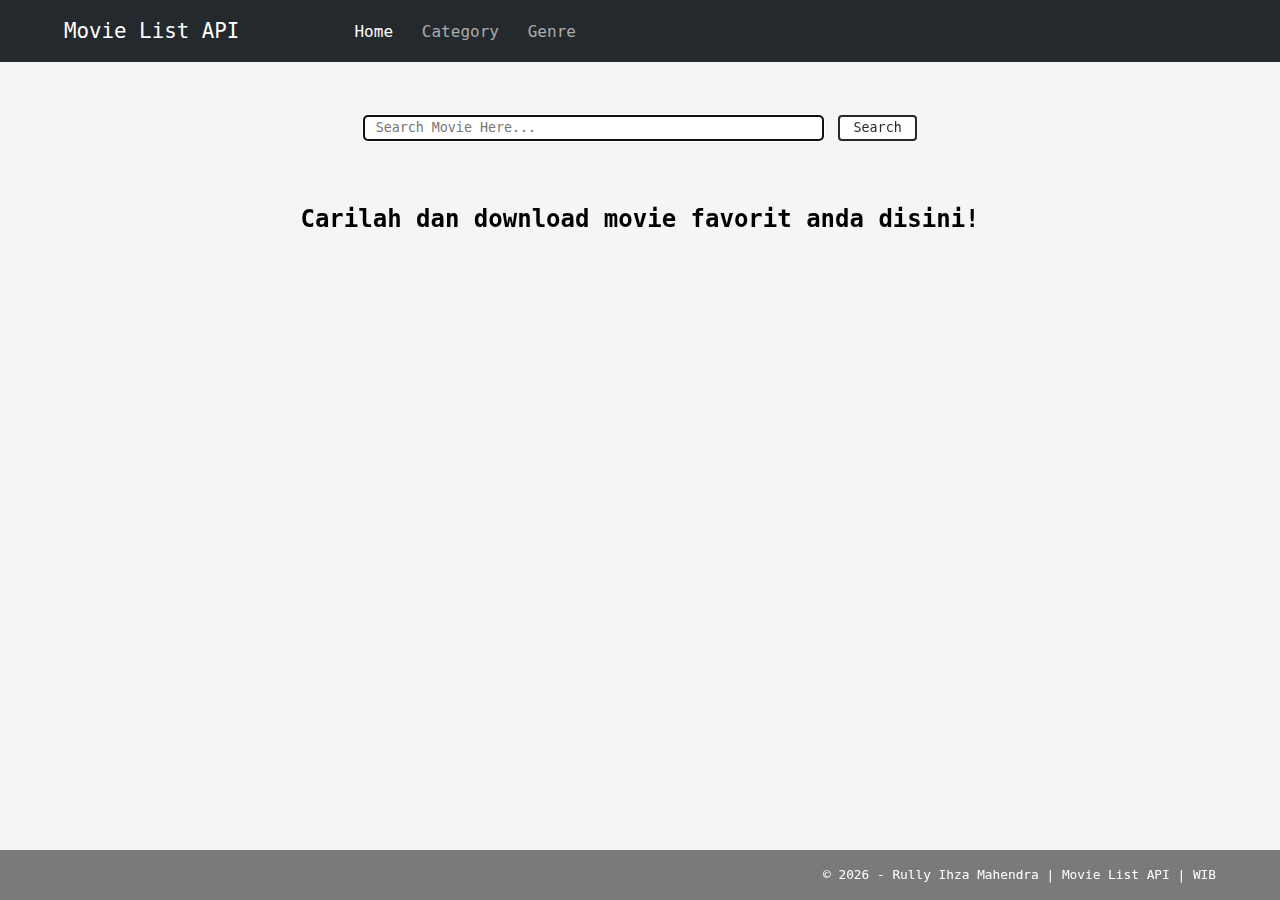
<file: index.html>
<!DOCTYPE html>
<html lang="en">
<head>
	<meta charset="UTF-8">
	<meta name="viewport" content="width=device-width, initial-scale=1.0">
	<meta http-equiv="X-UA-Compatible" content="ie=edge">
	<link rel="stylesheet" href="css/index.css">
	<title>Movie List API</title>
</head>
<body>
	
	<header class="header-app">
		<div class="container">
			<nav class="nav-app">
				<div class="nav-logo">
					<a href="#" class="nav-logo">Movie List API</a>
				</div>
				<div class="nav-link">
					<a href="index.html" class="link-item active">Home</a>
					<a href="#" class="link-item">Category</a>
					<a href="#" class="link-item">Genre</a>
				</div>
			</nav>
		</div>
	</header>

	<main class="content-app">
		<div class="container">
			<div class="content-wrap">

				<div class="top-content">
					<input type="text"id="search-input" class="input" placeholder="Search Movie Here..." autofocus>
					<button id="search-button">Search</button>
				</div>

				<h1 style="color: black; margin: 3rem auto 0; align-self: center;" id="title-body"></h1>
				<div class="bottom-content">
					<div class="body-content" id="body-content">
						<h2 style="color: black; margin: 0 auto; align-self: center;">
							Carilah dan download movie favorit anda disini!
						</h2>
					</div>
				</div>
			</div>
		</div>
	</main>


	<footer class="footer-app">
		<div class="container">
			<p>&copy; <span id="tahun"></span> - Rully Ihza Mahendra | Movie List API | <span id="hari"></span> WIB</p>
		</div>
	</footer>


	<script src="js/app.js"></script>
	<script src="js/index.js"></script>
</body>
</html>
</file>
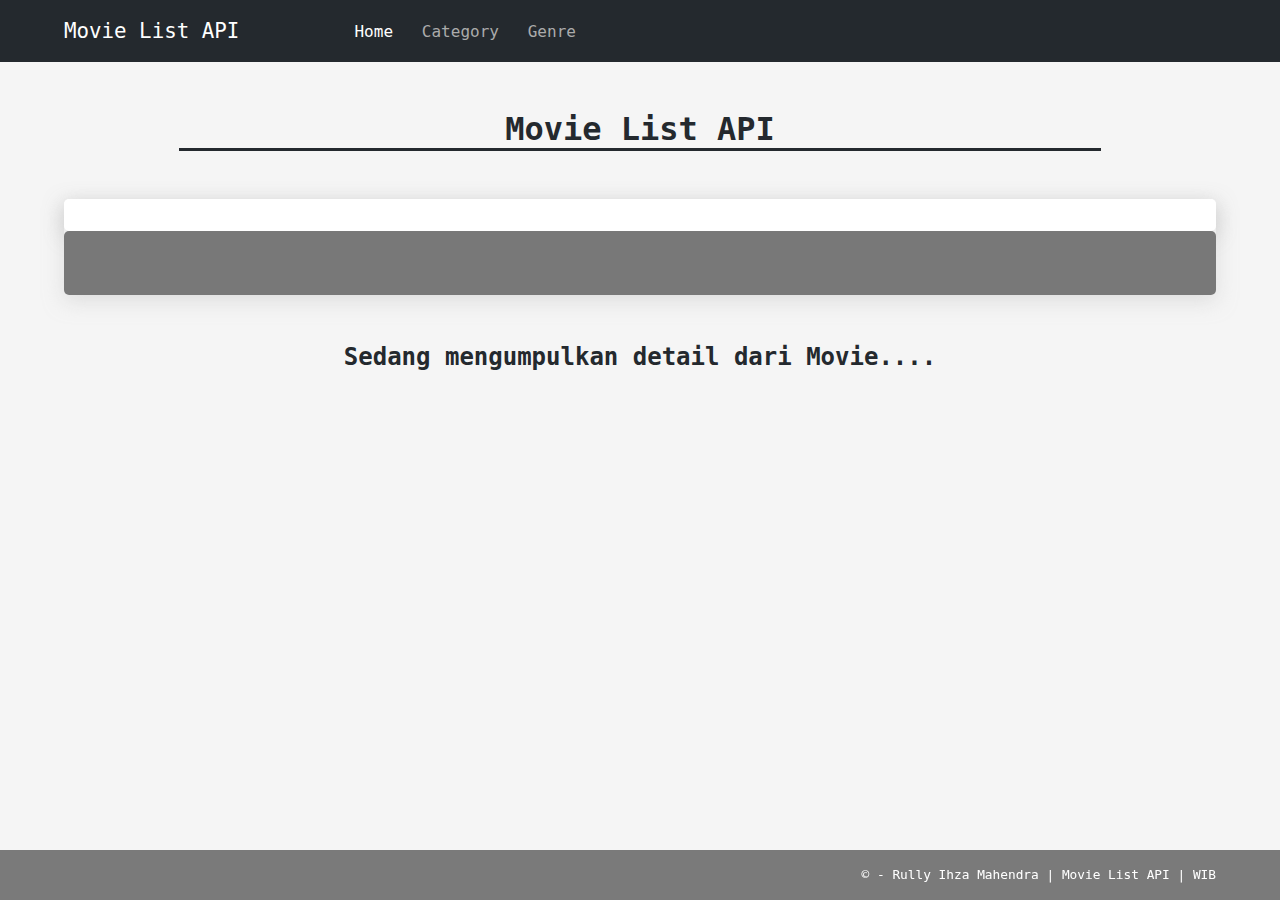
<file: lihat_detail.html>
<!DOCTYPE html>
<html lang="en">
<head>
	<meta charset="UTF-8">
	<meta name="viewport" content="width=device-width, initial-scale=1.0">
	<meta http-equiv="X-UA-Compatible" content="ie=edge">
	<link rel="stylesheet" href="css/lihat_detail.css">
	<title id="title-page">Detail Page | </title>
</head>
<body onload="callAjax()">

	<header class="header-app">
		<div class="container">
			<nav class="nav-app">
				<div class="nav-logo">
					<a href="#" class="nav-logo">Movie List API</a>
				</div>
				<div class="nav-link">
					<a href="index.html" class="link-item active">Home</a>
					<a href="#" class="link-item">Category</a>
					<a href="#" class="link-item">Genre</a>
				</div>
			</nav>
		</div>
	</header>

	<main class="content-app">
		<div class="container">
			<div class="content-wrap">
				<h1 class="title">Movie List API</h1>

				<div class="detail-card">
					<div class="detail-card_header">
						<h2 id="title-card"></h2>
					</div>

					<div class="detail-card_description" id="detail-card_description"></div>
				</div>
				<div class="detail-card_description" id="detail-card_error">
					<h2>Sedang mengumpulkan detail dari Movie....</h2>
				</div>
			</div>
		</div>
	</main>

	<footer class="footer-app">
		<div class="container">
			<p>&copy; <span id="tahun"></span> - Rully Ihza Mahendra | Movie List API | <span id="hari"></span> WIB</p>
		</div>
	</footer>

	<script src="js/app.js"></script>
	<script src="js/lihat_detail.js"></script>
</body>
</html>
</file>
<file: css/index.css>
@import './app.css';

.content-app {
	margin-top: 3rem;
	color: white;
}
.content-app .content-wrap {
	display: flex;
	flex-direction: column;
	align-items: center;
}
.content-app .content-wrap .top-content {
	width: 100%;
	font-size: 1.5rem;
	text-align: center;
}
.content-app .content-wrap .top-content input,
.content-app .content-wrap .top-content button {
	height: 2em;
	padding: 0 .8em;
	border-radius: .3em;
}
.content-app .content-wrap .top-content input {
	width: 40%;
	color: var(--color-primary);
	border: 2px solid var(--color-primary);
}
.content-app .content-wrap .top-content button {
	border: 2px solid var(--color-primary);
	background: white;
	color: var(--color-primary);
	outline: none;
	cursor: pointer;
	padding: 0 1em;
}
/*.content-app .content-wrap .top-content input,*/
.content-app .content-wrap .top-content button:hover {
	background: var(--color-primary);
	color: white;
}

.content-app .content-wrap .bottom-content {
	padding: 1em;
	display: flex;
	align-items: center;
	text-align: center;
}
.content-app .content-wrap .body-content {
	height: 100%;
	margin-top: 3rem;
	width: 100%;
	display: flex;
	flex-wrap: wrap;
	margin: 0 auto;
	justify-content: space-evenly;
}
.content-app .content-wrap .body-content .card {
	padding: 1em;
	width: calc(1/4*100% - (1 - 1/4)*2em);
	margin-bottom: 1.8rem;
	border-radius: 5px;
	background: var(--color-secondary);
	color: var(--color-element);
	box-shadow: 0 6px 20px rgba(100, 100, 100, .3);
	text-align: center;
}
.content-app .content-wrap .body-content .card .image-title {
	width: 100%;
	margin-bottom: 1.2rem;
	border-radius: inherit;
	box-shadow: 0 6px 20px rgba(0, 0, 0, .3);
}
.content-app .content-wrap .body-content .card .title {
	color: #fff;
	margin-bottom: 8px;
}
.content-app .content-wrap .body-content .card .type {
	margin-bottom: 3px;
}
.content-app .content-wrap .body-content .card .released {
	margin-bottom: 1.2rem;
}
.content-app .content-wrap .body-content .card .link-card-item {
	background-color: var(--color-light);
	border-radius: 3px;
	padding: 4px 8px;
	color: white;
}
.content-app .content-wrap .body-content .card .link-card-item:hover {
	background: var(--color-element);
	color: var(--color-secondary);
}
</file>
<file: css/lihat_detail.css>
@import './index.css';

.content-wrap {
    color: var(--color-primary);
}

.content-wrap .title {
    border-bottom: .1em solid currentColor;
    width: 80%;
    text-align: center;
}

.content-wrap .detail-card {
    width: 100%;
    background: #fff;
    box-shadow: 0 6px 20px rgba(200, 200, 200, .5);
    border-radius: 5px;
    padding: 0;
    margin: 3em;
}
.content-wrap .detail-card .detail-card_header {
    padding: 1em;
    background: inherit;
    border-radius: inherit;
    box-shadow: inherit;
    text-align: center;
    box-shadow: 0 6px 20px rgba(200, 200, 200, .8);
}
.content-wrap .detail-card .detail-card_description {
    /* margin-top: ; */
    padding: 3em 2em 1em;
    display: grid;
    grid-template-columns: 1fr 3fr;
    grid-gap: 2.5em;
    background: var(--color-secondary);
    color: white;
    border-radius: inherit;
}
.content-wrap .detail-card .detail-card_description .image-description {
    border-radius: inherit;
    text-align: center;
}
.content-wrap .detail-card .detail-card_description .image-description img {
    border-radius: 5px;
    box-shadow: 0 6px 20px rgba(200, 200, 200, .5);
    /* max-height: 90%; */
}
.content-wrap .detail-card .detail-card_description .description_content {
    border-radius: inherit;
}
.content-wrap .detail-card .detail-card_description .description_content h3 {
    text-align: center;
}
.content-wrap .detail-card .detail-card_description .description_content hr {
    width: 100%;
    background: var(--color-light);
    border: none;
    height: .3em;
    margin: .5em 0 1em;
}
.content-wrap .detail-card .detail-card_description .description_content .description_content-group {
    font-weight: normal;
    padding: 1em .5em;
    background: var(--color-primary);
}
.content-wrap .detail-card .detail-card_description .description_content .description_content-group h3
{
    font-weight: inherit;
    text-align: inherit;
    color: rgb(236, 236, 236);
}
.content-wrap .detail-card .detail-card_description .description_content .description_content-group hr,
.content-wrap .detail-card .detail-card_description .description_content .description_content-group:nth-child(even) hr
{
    /* background: var(--color-light); */
    border: none;
    height: .1em;
    margin: 0;
}
.content-wrap .detail-card .detail-card_description .description_content .description_content-group:nth-child(even) hr
{
    background: rgb(20, 20, 20);
}
.content-wrap .detail-card .detail-card_description .description_content .description_content-group p,
.content-wrap .detail-card .detail-card_description .description_content .description_content-group .list li,
.content-wrap .detail-card .detail-card_description .description_content .description_content-group .list:nth-child(even) li
{
    color: rgb(158, 158, 158);
}
.content-wrap .detail-card .detail-card_description .description_content .description_content-group:nth-child(even)
{
    background: var(--color-light);
}
.content-wrap .detail-card .detail-card_description .description_content .description_content-group:nth-child(even) h3
{
    color: rgb(20, 20, 20);
}
.content-wrap .detail-card .detail-card_description .description_content .description_content-group:nth-child(even) p
{
    color: rgb(75, 74, 74);
}
.content-wrap .detail-card .detail-card_description .description_content .description_content-group p,
.content-wrap .detail-card .detail-card_description .description_content .description_content-group:nth-child(even) p,
.content-wrap .detail-card .detail-card_description .description_content .description_content-group .list,
.content-wrap .detail-card .detail-card_description .description_content .description_content-group:nth-child(even) .list
{
    padding-top: .5em;
    padding-left: 1em;
}
</file>
